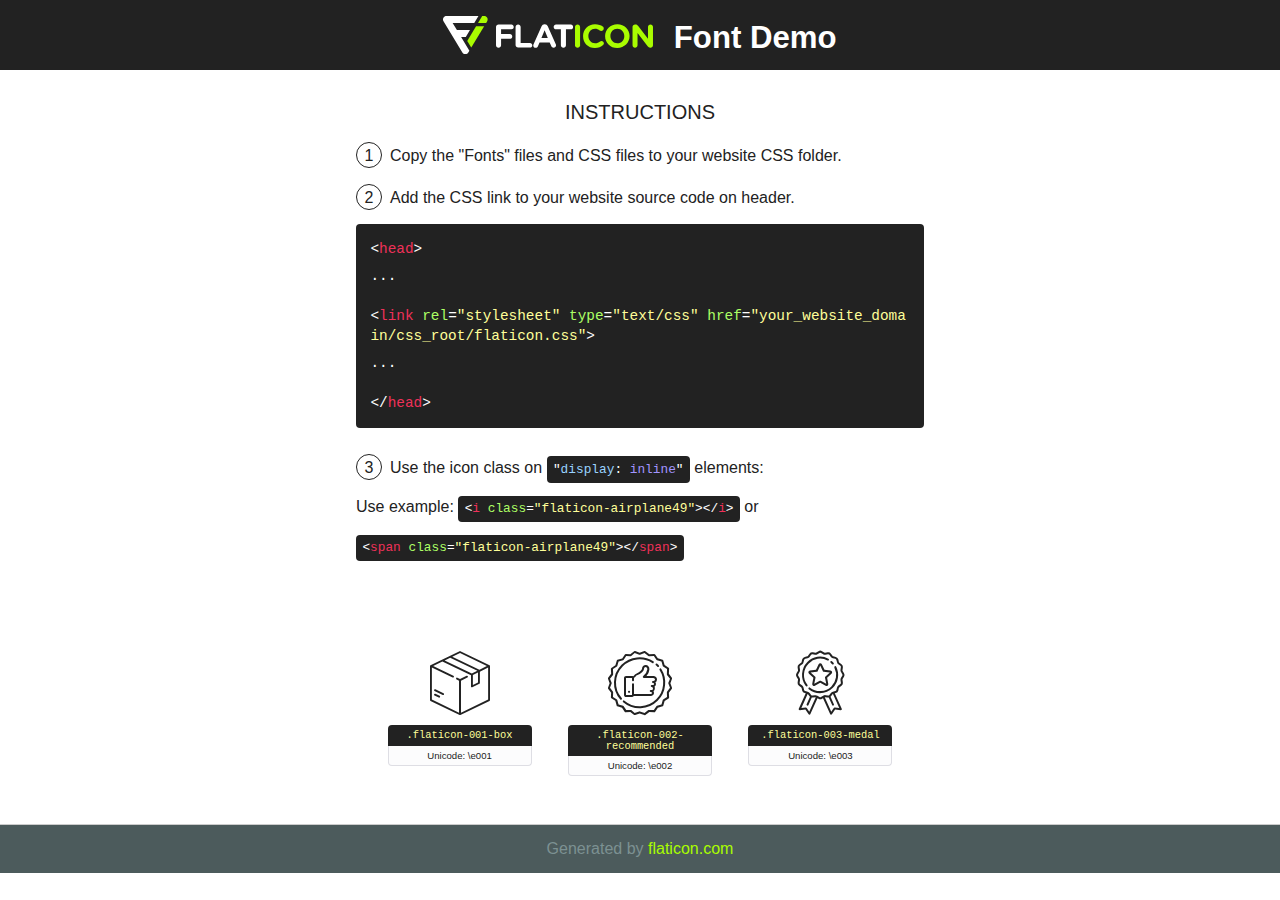
<file: frontend/fonts/flaticon/font/flaticon.html>
<!DOCTYPE html>
		<html>
		<head>
			<title>flaticon font - Generated with flaticon.com</title>
			<style>
				@font-face {
					font-family: "flaticon";
					src: url("./flaticon.eot");
					src: url("./flaticon.eot?#iefix") format("embedded-opentype"),
					url("./flaticon.woff") format("woff"),
					url("./flaticon.ttf") format("truetype"),
					url("./flaticon.svg#flaticon") format("svg");
					font-weight: normal;
					font-style: normal;
					-webkit-font-smoothing: antialiased;
					-moz-osx-font-smoothing: grayscale;
				}
				html, body, div, span, applet, object, iframe,
				h1, h2, h3, h4, h5, h6, p, blockquote, pre,
				a, abbr, acronym, address, big, cite, code,
				del, dfn, em, img, ins, kbd, q, s, samp,
				small, strike, strong, sub, sup, tt, var,
				b, u, i, center,
				dl, dt, dd, ol, ul, li,
				fieldset, form, label, legend,
				table, caption, tbody, tfoot, thead, tr, th, td,
				article, aside, canvas, details, embed,
				figure, figcaption, footer, header, hgroup,
				menu, nav, output, ruby, section, summary,
				time, mark, audio, video {
					margin: 0;
					padding: 0;
					border: 0;
					font-size: 100%;
					font: inherit;
					vertical-align: baseline;
				}
				/* HTML5 display-role reset for older browsers */
				article, aside, details, figcaption, figure,
				footer, header, hgroup, menu, nav, section {
					display: block;
				}
				body {
					line-height: 1;
				}
				ol, ul {
					list-style: none;
				}
				blockquote, q {
					quotes: none;
				}
				blockquote:before, blockquote:after,
				q:before, q:after {
					content: "";
					content: none;
				}
				table {
					border-collapse: collapse;
					border-spacing: 0;
				}
				body {
					font-family: "Varela Round", Helvetica, Arial, sans-serif;
					font-size: 16px;
					color: #222;
				}
				a {
					color: #333;
					border-bottom: 1px solid #a9fd00;
					font-weight: bold;
					text-decoration: none;
				}
    * {
				-moz-box-sizing: border-box;
				-webkit-box-sizing: border-box;
				box-sizing: border-box;
				margin: 0;
				padding: 0;
			}
			[class^="flaticon-"]:before, [class*=" flaticon-"]:before, [class^="flaticon-"]:after, [class*=" flaticon-"]:after {
				font-family: "flaticon";
				font-size: 30px;
				font-style: normal;
				margin-left: 20px;
				color: #333;
			}
			.wrapper {
				max-width: 600px;
				margin: auto;
				padding: 0 1em;
			}
			.title {
				font-size: 1.25em;
				text-align: center;
				margin-bottom: 1em;
				text-transform: uppercase;
			}
			header {
				text-align: center;
				background-color: #222;
				color: #fff;
				padding: 1em;
			}
			header .logo {
				width: 210px;
				height: 38px;
				display: inline-block;
				vertical-align: middle;
				margin-right: 1em;
				border: none;
			}
			header strong {
				font-size: 1.95em;
				font-weight: bold;
				vertical-align: middle;
				margin-top: 5px;
				display: inline-block;
			}
			.demo {
				margin: 2em auto;
				line-height: 1.25em;
			}
			.demo ul li {
				margin-bottom: 1em;
			}
			.demo ul li .num {
				color: #222;
				border-radius: 20px;
				display: inline-block;
				width: 26px;
				padding: 3px;
				height: 26px;
				text-align: center;
				margin-right: 0.5em;
				border: 1px solid #222;
			}
			.demo ul li code {
				background-color: #222;
				border-radius: 4px;
				padding: 0.25em 0.5em;
				display: inline-block;
				color: #fff;
				font-family: Consolas,Monaco,Lucida Console,Liberation Mono,DejaVu Sans Mono,Bitstream Vera Sans Mono,Courier New, monospace;
				font-weight: lighter;
				margin-top: 1em;
				font-size: 0.8em;
				word-break: break-all;
			}
			.demo ul li code.big {
				padding: 1em;
				font-size: 0.9em;
			}
			.demo ul li code .red {
				color: #EF3159;
			}
			.demo ul li code .green {
				color: #ACFF65;
			}
			.demo ul li code .yellow {
				color: #FFFF99;
			}
			.demo ul li code .blue {
				color: #99D3FF;
			}
			.demo ul li code .purple {
				color: #A295FF;
			}
			.demo ul li code .dots {
				margin-top: 0.5em;
				display: block;
			}
    #glyphs {
			border-bottom: 1px solid #ccc;
			padding: 2em 0;
			text-align: center;
		}
		.glyph {
			display: inline-block;
			width: 9em;
			margin: 1em;
			text-align: center;
			vertical-align: top;
			background: #FFF;
		}
		.glyph .glyph-icon {
			padding: 10px;
			display: block;
			font-family:"flaticon";
			font-size: 64px;
			line-height: 1;
		}
		.glyph .glyph-icon:before {
			font-size: 64px;
			color: #222;
			margin-left: 0;
		}
		.class-name {
			font-size: 0.65em;
			background-color: #222;
			color: #fff;
			border-radius: 4px 4px 0 0;
			padding: 0.5em;
			color: #FFFF99;
			font-family: Consolas,Monaco,Lucida Console,Liberation Mono,DejaVu Sans Mono,Bitstream Vera Sans Mono,Courier New, monospace;
		}
		.author-name {
			font-size: 0.6em;
			background-color: #fcfcfd;
			border: 1px solid #DEDEE4;
			border-top: 0;
			border-radius: 0 0 4px 4px;
			padding: 0.5em;
		}
		.class-name:last-child {
			font-size: 10px;
			color:#888;
		}
		.class-name:last-child a {
			font-size: 10px;
			color:#555;
		}
		.class-name:last-child a:hover {
			color:#a9fd00;
		}
		.glyph > input {
			display: block;
			width: 100px;
			margin: 5px auto;
			text-align: center;
			font-size: 12px;
			cursor: text;
		}
		.glyph > input.icon-input {
			font-family:"flaticon";
			font-size: 16px;
			margin-bottom: 10px;
		}
		.attribution .title {
			margin-top: 2em;
		}
		.attribution textarea {
			background-color: #fcfcfd;
			padding: 1em;
			border: none;
			box-shadow: none;
			border: 1px solid #DEDEE4;
			border-radius: 4px;
			resize: none;
			width: 100%;
			height: 150px;
			font-size: 0.8em;
			font-family: Consolas,Monaco,Lucida Console,Liberation Mono,DejaVu Sans Mono,Bitstream Vera Sans Mono,Courier New, monospace;
			-webkit-appearance: none;
		}
		.iconsuse {
			margin: 2em auto;
			text-align: center;
			max-width: 1200px;
		}
		.iconsuse:after {
			content: "";
			display: table;
			clear: both;
		}
		.iconsuse .image {
			float: left;
			width: 25%;
			padding: 0 1em;
		}
		.iconsuse .image p {
			margin-bottom: 1em;
		}
		.iconsuse .image span {
			display: block;
			font-size: 0.65em;
			background-color: #222;
			color: #fff;
			border-radius: 4px;
			padding: 0.5em;
			color: #FFFF99;
			margin-top: 1em;
			font-family: Consolas,Monaco,Lucida Console,Liberation Mono,DejaVu Sans Mono,Bitstream Vera Sans Mono,Courier New, monospace;
		}
    #footer {
		text-align: center;
		background-color: #4C5B5C;
		color: #7c9192;
		padding: 1em;
	}
    #footer a {
	border: none;
	color: #a9fd00;
	font-weight: normal;
}
@media (max-width: 960px) {
	.iconsuse .image {
		width: 50%;
	}
}
@media (max-width: 560px) {
	.iconsuse .image {
		width: 100%;
	}
}
</style>
<link rel="stylesheet" type="text/css" href="flaticon.css">
</head>

<body class="characters-off">

	<header>
		<a href="http://www.flaticon.com" target="_blank" class="logo">
			<svg version="1.1" xmlns="http://www.w3.org/2000/svg" xmlns:xlink="http://www.w3.org/1999/xlink" xmlns:a="http://ns.adobe.com/AdobeSVGViewerExtensions/3.0/" viewBox="0 0 560.875 102.036" enable-background="new 0 0 560.875 102.036" xml:space="preserve">
				<defs>
				</defs>
				<g>
					<g class="letters">
						<path fill="#ffffff" d="M141.596,29.675c0-3.777,2.985-6.767,6.764-6.767h34.438c3.426,0,6.15,2.728,6.15,6.15
						c0,3.43-2.724,6.149-6.15,6.149h-27.674v13.091h23.719c3.429,0,6.151,2.724,6.151,6.15c0,3.43-2.723,6.149-6.151,6.149h-23.719
						v17.574c0,3.773-2.986,6.761-6.764,6.761c-3.779,0-6.764-2.989-6.764-6.761V29.675z"></path>
						<path fill="#ffffff" d="M193.844,29.149c0-3.781,2.985-6.767,6.764-6.767c3.776,0,6.763,2.985,6.763,6.767v42.957h25.039
						c3.426,0,6.149,2.726,6.149,6.153c0,3.425-2.723,6.15-6.149,6.15h-31.802c-3.779,0-6.764-2.986-6.764-6.768V29.149z"></path>
						<path fill="#ffffff" d="M241.891,75.71l21.438-48.407c1.492-3.341,4.215-5.357,7.906-5.357h0.792
						c3.686,0,6.323,2.017,7.815,5.357l21.439,48.407c0.436,0.967,0.701,1.845,0.701,2.723c0,3.602-2.809,6.501-6.414,6.501
						c-3.161,0-5.269-1.845-6.499-4.655l-4.132-9.661h-27.059l-4.301,10.102c-1.144,2.631-3.426,4.214-6.237,4.214
						c-3.517,0-6.24-2.81-6.24-6.325C241.1,77.64,241.451,76.677,241.891,75.71z M279.932,58.666l-8.521-20.297l-8.526,20.297H279.932
						z"></path>
						<path fill="#ffffff" d="M314.864,35.387H301.86c-3.429,0-6.239-2.813-6.239-6.238c0-3.429,2.811-6.24,6.239-6.24h39.533
						c3.426,0,6.237,2.811,6.237,6.24c0,3.425-2.811,6.238-6.237,6.238h-13.001v42.785c0,3.773-2.99,6.761-6.764,6.761
						c-3.779,0-6.764-2.989-6.764-6.761V35.387z"></path>
						<path fill="#A9FD00" d="M352.615,29.149c0-3.781,2.985-6.767,6.767-6.767c3.774,0,6.761,2.985,6.761,6.767v49.024
						c0,3.773-2.987,6.761-6.761,6.761c-3.781,0-6.767-2.989-6.767-6.761V29.149z"></path>
						<path fill="#A9FD00" d="M374.132,53.836v-0.179c0-17.481,13.178-31.801,32.065-31.801c9.22,0,15.459,2.458,20.557,6.238
						c1.402,1.054,2.637,2.985,2.637,5.357c0,3.692-2.985,6.59-6.681,6.59c-1.845,0-3.071-0.702-4.044-1.319
						c-3.776-2.813-7.729-4.393-12.562-4.393c-10.364,0-17.831,8.611-17.831,19.154v0.173c0,10.542,7.291,19.329,17.831,19.329
						c5.715,0,9.492-1.756,13.359-4.834c1.049-0.874,2.458-1.491,4.039-1.491c3.429,0,6.325,2.813,6.325,6.236
						c0,2.106-1.056,3.78-2.282,4.834c-5.539,4.834-12.036,7.733-21.878,7.733C387.572,85.464,374.132,71.493,374.132,53.836z"></path>
						<path fill="#A9FD00" d="M433.009,53.836v-0.179c0-17.481,13.79-31.801,32.766-31.801c18.981,0,32.592,14.143,32.592,31.628v0.173
						c0,17.483-13.785,31.807-32.769,31.807C446.625,85.464,433.009,71.32,433.009,53.836z M484.224,53.836v-0.179
						c0-10.539-7.725-19.326-18.626-19.326c-10.893,0-18.449,8.611-18.449,19.154v0.173c0,10.542,7.73,19.329,18.626,19.329
						C476.676,72.986,484.224,64.378,484.224,53.836z"></path>
						<path fill="#A9FD00" d="M506.233,29.321c0-3.774,2.99-6.763,6.767-6.763h1.401c3.252,0,5.183,1.583,7.029,3.953l26.093,34.265
						V29.059c0-3.692,2.99-6.677,6.681-6.677c3.683,0,6.671,2.985,6.671,6.677v48.934c0,3.78-2.987,6.765-6.764,6.765h-0.436
						c-3.257,0-5.188-1.581-7.034-3.953l-27.056-35.492v32.944c0,3.687-2.985,6.676-6.678,6.676c-3.683,0-6.673-2.989-6.673-6.676
						V29.321z"></path>
					</g>
					<g class="insignia">
						<path fill="#ffffff" d="M48.372,56.137h12.517l11.156-18.537H37.186L25.688,18.539h57.825L94.668,0H9.271
						C5.925,0,2.842,1.801,1.198,4.716c-1.644,2.907-1.593,6.482,0.134,9.343l50.38,83.501c1.678,2.781,4.689,4.476,7.938,4.476
						c3.246,0,6.257-1.695,7.935-4.476l2.898-4.804L48.372,56.137z"></path>
						<g class="i">
							<path fill="#A9FD00" d="M93.575,18.539h0.031v0.004l21.652,0.004l2.705-4.488c1.727-2.861,1.778-6.436,0.133-9.343
							C116.454,1.801,113.371,0,110.026,0h-5.294L93.575,18.539z"></path>
							<polygon fill="#A9FD00" points="88.291,27.356 64.725,66.486 75.519,84.404 109.942,27.356"></polygon>
						</g>
					</g>
				</g>
			</svg>
		</a>
		<strong>Font Demo</strong>
	</header>


	<section class="demo wrapper">

		<p class="title">Instructions</p>

		<ul>
			<li>
				<span class="num">1</span>Copy the "Fonts" files and CSS files to your website CSS folder.
			</li>
			<li>
				<span class="num">2</span>Add the CSS link to your website source code on header.
				<code class="big">
					&lt;<span class="red">head</span>&gt;
					<br/><span class="dots">...</span>
					<br/>&lt;<span class="red">link</span> <span class="green">rel</span>=<span class="yellow">"stylesheet"</span> <span class="green">type</span>=<span class="yellow">"text/css"</span> <span class="green">href</span>=<span class="yellow">"your_website_domain/css_root/flaticon.css"</span>&gt;
					<br/><span class="dots">...</span>
					<br/>&lt;/<span class="red">head</span>&gt;
				</code>
			</li>

			<li>
				<p>
					<span class="num">3</span>Use the icon class on <code>"<span class="blue">display</span>:<span class="purple"> inline</span>"</code> elements:
					<br />
					Use example: <code>&lt;<span class="red">i</span> <span class="green">class</span>=<span class="yellow">&quot;flaticon-airplane49&quot;</span>&gt;&lt;/<span class="red">i</span>&gt;</code> or <code>&lt;<span class="red">span</span> <span class="green">class</span>=<span class="yellow">&quot;flaticon-airplane49&quot;</span>&gt;&lt;/<span class="red">span</span>&gt;</code>
				</li>
			</ul>

		</section>

		<section id="glyphs"><div class="glyph"><div class="glyph-icon flaticon-001-box"></div>
				<div class="class-name">.flaticon-001-box</div>
				<div class="author-name">Unicode: \e001</div>
			</div> <div class="glyph"><div class="glyph-icon flaticon-002-recommended"></div>
				<div class="class-name">.flaticon-002-recommended</div>
				<div class="author-name">Unicode: \e002</div>
			</div> <div class="glyph"><div class="glyph-icon flaticon-003-medal"></div>
				<div class="class-name">.flaticon-003-medal</div>
				<div class="author-name">Unicode: \e003</div>
			</div> </section>
		<div id="footer">
			<div>Generated by <a href="http://www.flaticon.com">flaticon.com</a></div>
		</div>
	</body>
	</html>
</file>
<file: frontend/fonts/flaticon/font/flaticon.css>
.flaticon-001-box:before {
	content: "\e001";
}
.flaticon-002-recommended:before {
	content: "\e002";
}
.flaticon-003-medal:before {
	content: "\e003";
}
</file>
